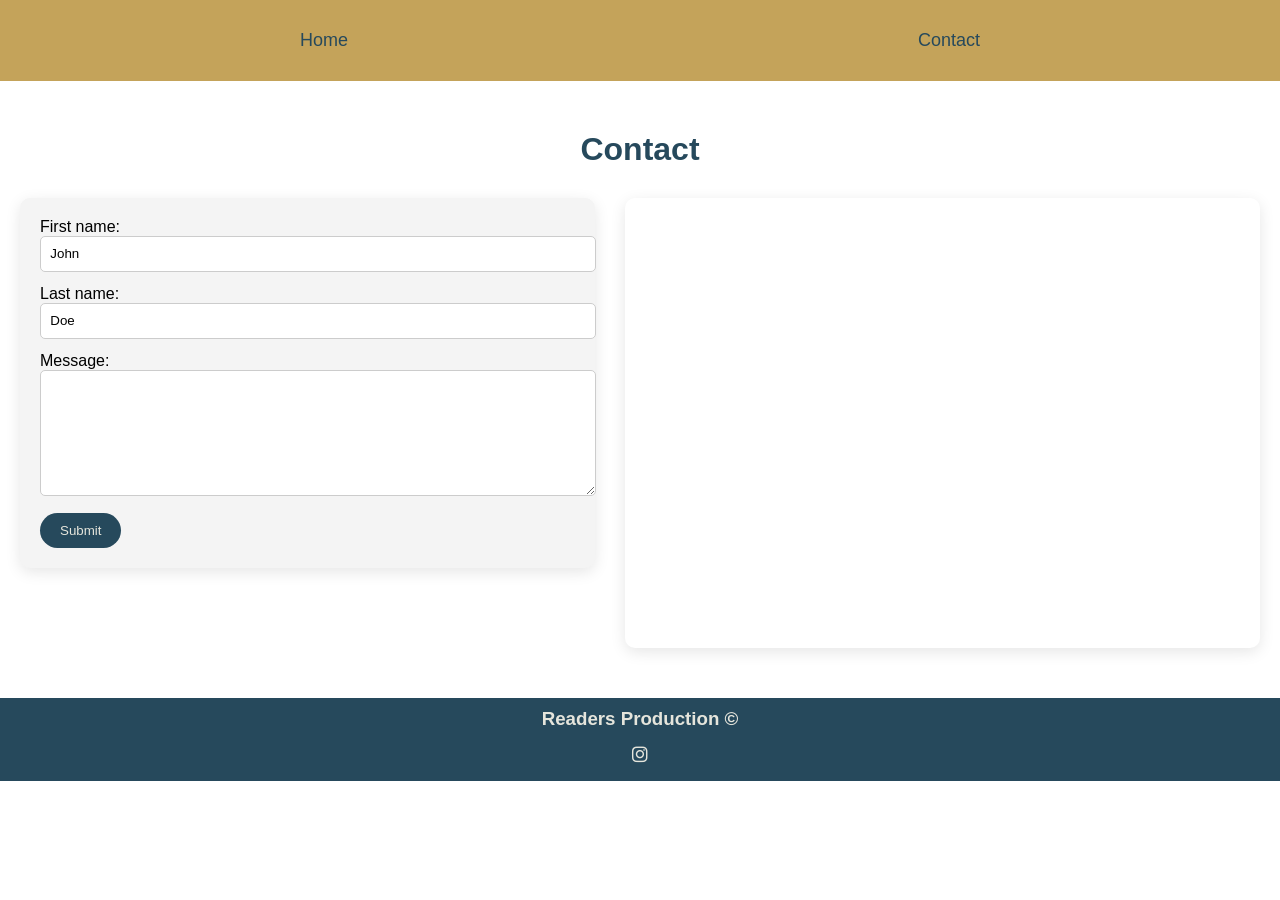
<file: contact.html>
<!DOCTYPE html>
<html lang="en">
<head>
    <meta charset="UTF-8">
    <meta name="viewport" content="width=device-width, initial-scale=1.0">
    <link rel="stylesheet" href="style.css">
    <link rel="stylesheet" href="https://cdnjs.cloudflare.com/ajax/libs/font-awesome/6.5.0/css/all.min.css">
    <title>contact</title>
    <header class="header">
        <nav>
        <button class="header__toggle-btn">
            <span></span>
            <span></span>
            <span></span>
        </button>
    
        <a href="index.html">Home</a>
        <a href="contact.html">Contact</a>
    </nav>
</header>
</head>
<body>
    
    <main>
			<section class="contact">
				<h2>Contact</h2>
				<div class="contact_container">
					<form>
						<label for="fname">First name:</label><br>
						<input type="text" id="fname" value="John"><br>
						<label for="lname">Last name:</label><br>
						<input type="text" id="lname" value="Doe"><br>
						<label for="msg">Message:</label><br>
						<textarea id="msg" cols="19" rows="7"></textarea><br>
						<button type="submit">Submit</button>
					</form>
					<iframe src="https://www.google.com/maps/embed?pb=!1m18!1m12!1m3!1d5249.982882050701!2d2.2919063767941195!3d48.858373600707154!2m3!1f0!2f0!3f0!3m2!1i1024!2i768!4f13.1!3m3!1m2!1s0x47e66e2964e34e2d%3A0x8ddca9ee380ef7e0!2sEiffel%20Tower!5e0!3m2!1sen!2sfr!4v1723810299002!5m2!1sen!2sfr" width="600" height="450" style="border: 0" allowfullscreen="" loading="lazy" referrerpolicy="no-referrer-when-downgrade"></iframe>
				</div>
			</section>
		</main>

    <footer>
        <h3>Readers Production ©</h3>
        <div class="apps">
            <a href="https://www.instagram.com/">
                <i class="fa-brands fa-instagram">
                </i>
            </a> 
        </div>
    </footer>
    <script src="script.js"></script>
</body>
</html>
</file>
<file: style.css>
*{
    margin: 0%;
    padding: 0%;
    font-family: 'Segoe UI', Tahoma, Geneva, Verdana, sans-serif;
}
/* header */
nav{
    background-color: #c4a35a;
    display: flex;
    align-items: center;
    justify-content: space-around;
}

nav, a{
    text-decoration: none;
    color: #26495c;
    font-size: large;
    padding: 15px;
}

nav a:hover{
    color:#26495c;
    transform: translateY(-1.5px);
}

.header__toggle-btn {
    display: none;
    flex-direction: column;
    gap: 5px;
    cursor: pointer;
    border: none;
    background: none;
    position: absolute; 
    right: 50px;       
}

.header__toggle-btn span {
    width: 25px;
    height: 3px;
    background-color: #26495c;
    border-radius: 2px;
}

/* Mobile view */
@media (max-width: 768px) {
    .header nav a {
        display: none; /* hide links initially */
    }

    .header__toggle-btn {
        display: flex;
    }

    /* Show links when menu is open */
    .header.header-open nav a {
        display: block;
        width: 100%;
        text-align: center;
        font-size: 1.5rem;
        padding: 20px 0;
        background-color: #26495c;
        color: #e5e5dc;
        text-decoration: none;
    }

    /* Optional: make links cover full screen */
    .header.header-open nav {
        position: fixed;
        top: 0;
        left: 0;
        height: 100vh;
        width: 100%;
        flex-direction: column;
        justify-content: center;
        align-items: center;
        background-color: #26495c;
        z-index: 1000;
    }
}
/* home */
.main{
    background-image: url(https://encrypted-tbn0.gstatic.com/images?q=tbn:ANd9GcTKBGBV_duT91DJHtMMWCxXNfmSvRmZNAAA9w&s);
    background-position: center;
    background-repeat: no-repeat;
    background-size: cover;
    min-height: 500px;
    text-align: center;
    display: flex;
    flex-direction: column;
    justify-content: center;
    align-items: center;
    color: #e5e5dc;
}   

.main > h1{
    font-size: 3.5em;
    margin-bottom: 0.5em;
    font-family:system-ui, -apple-system, BlinkMacSystemFont, 'Segoe UI', Roboto, Oxygen, Ubuntu, Cantarell, 'Open Sans', 'Helvetica Neue', sans-serif;
}

.main > p{
    background: #ffffff45;
    padding: 30px;
    font-size: medium;
    margin-left: 25px;
    border-radius: 5px;
    margin-right: 25px;
}

.genre > h1{
    font-size: larger;
    margin-bottom: 0.5em;
    text-align: center;
    padding-top: 15px;
}

.genre_container{
    display: flex;
    flex-direction: row;
    justify-content: space-evenly;
    flex-wrap: wrap;
    margin-top: 15px;
}

.genre article{
    background: #80808014;
    text-align: center;
    max-width: 240px;
    border-radius: 5px;
    padding: 15px;
    margin: 20px;
    box-shadow: -2px 4px 5px 2px #80808054, -1px 2px 15px 0px #80808030;
}

.genre .fa-regular, .genre .fa-solid{
    background-color:#c4a35a;
    color:#e5e5dc;
    padding: 40px;
    border-radius: 50%;
    margin-bottom: 20px;
    font-weight: 900;
}

.genre h3, .genre p{
    margin-bottom: 20px;
}

/* footer */
footer{
    background-color: #26495c;
    color: #e5e5dc;
    text-align: center;
    padding-top: 10px;
}

footer a {
    color: var(--accent);
    text-decoration: none;
    color: #e5e5dc;
}

footer .apps {
    
    max-width: 250px;
    margin: auto;
    display: flex;
    justify-content: space-around;
}

/* contact */
.contact {
    max-width: 1250px;
    margin: 50px auto;
    padding: 0 20px;
}

.contact h2 {
    text-align: center;
    font-size: xx-large;
    color: #26495c;
    margin-bottom: 30px;
}

.contact_container {
    display: flex;
    flex-wrap: wrap;
    gap: 30px;
    justify-content: center;
    align-items: flex-start;
}

.contact_container form {
    flex: 1 1 350px; /* flexible width, min 350px */
    background: #f4f4f4;
    padding: 20px;
    border-radius: 10px;
    box-shadow: 0 4px 15px rgba(0,0,0,0.1);
}

.contact_container input,
.contact_container textarea {
    width: 100%;
    padding: 0.7em;
    margin-bottom: 1em;
    border: 1px solid #ccc;
    border-radius: 5px;
}

.contact_container button {
    background-color: #26495c;
    color: #e5e5dc;
    border: none;
    padding: 10px 20px;
    border-radius: 25px;
    cursor: pointer;
    transition: 0.3s;
}

.contact_container button:hover {
    background-color: #1b3445;
}

.contact_container iframe {
    flex: 1 1 450px;
    max-width: 100%;
    border: 0;
    border-radius: 10px;
    box-shadow: 0 4px 15px rgba(0,0,0,0.1);
}

@media only screen and (min-width: 600) {
	.contact_container {
		flex-direction: row;
		justify-content: space-around;
	}
	.contact_container form {
		max-width: 50%;
	}
	.contact_container iframe {
		max-width: 50%;
		padding-top: 0;
	}
}
</file>
